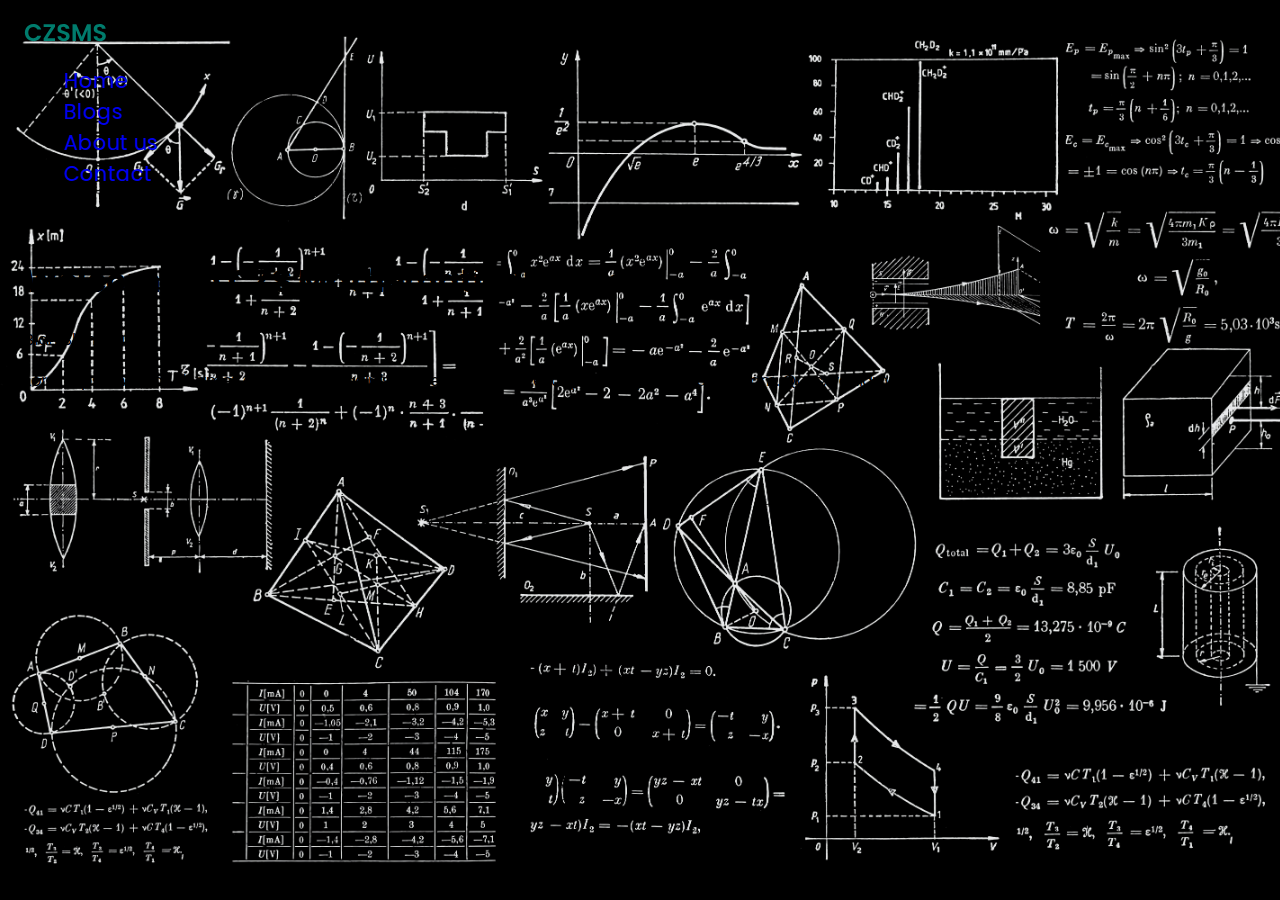
<file: index.html>
<!DOCTYPE html>
<html lang="en">
<head>
    <meta charset="UTF-8">
    <meta http-equiv="X-UA-Compatible" content="IE=edge">
    <meta name="viewport" content="width=device-width, initial-scale=1.0">

    <title>CZS Mathematical Society | Home</title>

    <link rel="stylesheet" href="./assets/css/style.css">
    <link rel="apple-touch-icon" sizes="180x180" href="/assets/img/favicon/apple-touch-icon.png">
    <link rel="icon" type="image/png" sizes="32x32" href="/assets/img/favicon/favicon-32x32.png">
    <link rel="icon" type="image/png" sizes="16x16" href="/assets/img/favicon/favicon-16x16.png">
    <link rel="manifest" href="/assets/img/favicon/site.webmanifest">

</head>
<body>
    <div class="hero-img">

    </div>
    <div class="wrapper">
        <header>
            <a href="." class="logo"><img src="./assets/img/svg/Logo.svg" alt="Logo"></a>

            <nav>
                <ul>
                    <li><a href=".">Home</a></li>
                    <li><a href="./blogs">Blogs</a></li>
                    <li><a href="./about">About us</a></li>
                    <li><a href="./contact">Contact</a></li>
                </ul>

                <img src="./assets/img/svg/hamburger-menu.svg" alt="Menu">
           </nav>
        </header>

        <div class="hero-img"></div>
        <section class="hero">
            <h1>Welcome to CZS Mathematical Society</h1>

            <p class="subhead">Blah Blah Blah...</p>
        </section>

        <section class="more-info">
            <div class="feature">
                <div class="content">
                    Lorem ipsum dolor sit amet consectetur adipisicing elit. Nesciunt excepturi aliquid pariatur ullam. Quas, veniam.
                </div>
            </div>
        </section>
    </div>
</body>
</html>
</file>
<file: assets/css/style.css>
@import url("https://fonts.googleapis.com/css2?family=Poppins:ital,wght@0,400;0,700;1,400;1,700&display=swap");
@import url("https://fonts.googleapis.com/css2?family=Hind+Siliguri:wght@400;700&display=swap");
body {
  margin: 1.5em;
  font-family: 'Poppins', 'Hind Siliguri', sans-serif;
}

nav a {
  text-decoration: none;
  font-size: 1.3rem;
}

.hero-img {
  position: absolute;
  top: 0;
  left: 0;
  background: url("../img/jpg/Math-Hero-banner.jpg");
  background-size: cover;
  background-position-x: 20%;
  background-position-y: 20%;
  height: 100vh;
  width: 100%;
  z-index: -1;
}
/*# sourceMappingURL=style.css.map */
</file>
